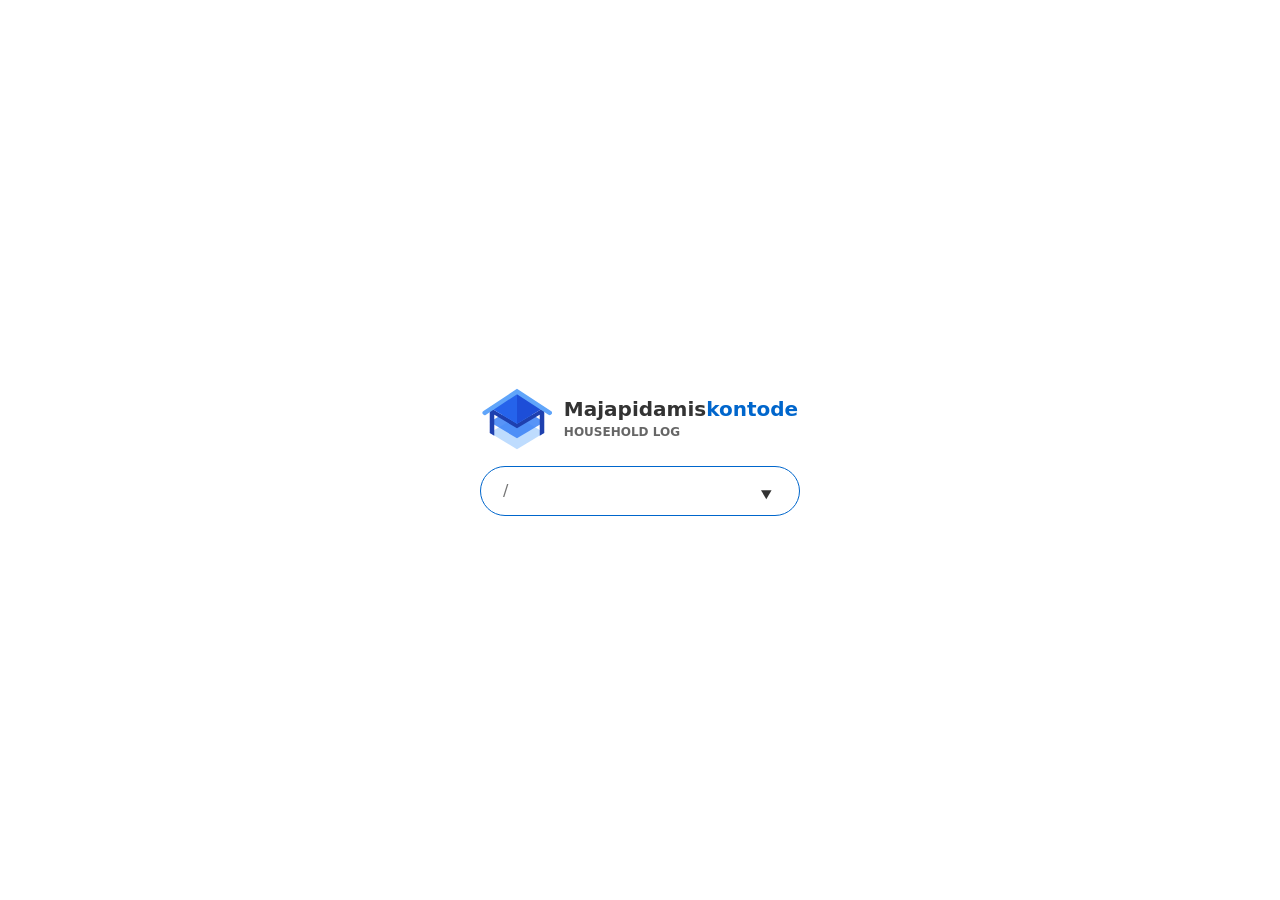
<file: index.html>
<!DOCTYPE html>
<html>
<head>
    <meta charset="UTF-8">
    <meta name="viewport" content="width=device-width, initial-scale=1.0, interactive-widget=resizes-content">
    <title>Majapidamiskontode</title>
    <link rel="icon" href="./logo.svg" type="image/svg+xml">
    <link rel="manifest" href="./manifest.json">
    <link rel="stylesheet" href="./style.css">
    <meta name="mobile-web-app-capable" content="yes">
    <meta name="apple-mobile-web-app-capable" content="yes">
    <meta name="apple-mobile-web-app-status-bar-style" content="black-translucent">
    <script src="https://accounts.google.com/gsi/client" defer"></script>
    <script src="./app.js" defer></script>
</head>
<body>
    <div id="toastBox"></div>
    <header>
        <object id="logoIcon" data="./logo.svg" alt="Logo" type="image/svg+xml"></object>
        <div id="logoText">
            <h1 id="logoName"><span>Majapidamis</span><span>kontode</span></h1>
            <p>HOUSEHOLD LOG</p>
        </div>
    </header>
    <div class="searchContainer">
        <input type="text" id="cmd" placeholder="/" list="cmdList" autocomplete="off" autofocus>
        <datalist id="cmdList"><option value="Loading..." /></datalist>
    </div>
    <dialog id="dlg">
        <form id="dlgContainer" method="dialog">
            <div id="dlgContent"></div>
            <button id="dlgClose" formNoValidate aria-label="close" value="cancel"><svg viewBox="0 0 24 24" width="20" height="20" stroke="currentColor" stroke-width="2"><path d="M18 6L6 18M6 6l12 12"/></svg></button>
        </form>
    </dialog>
</body>
</html>
</file>
<file: style.css>
*,
*::before,
*::after {
  box-sizing: border-box;
  margin: 0;
  padding: 0;
}

html {
  font-size: 62.5%;
  -webkit-text-size-adjust: 100%;
}

body {
  font-size: 1.6rem;
  font-family: system-ui, sans-serif;
  line-height: 1.5;
  color: #333;
  display: flex;
  flex-direction: column;
  align-items: center;
  justify-content: center;
  height: 100vh;
  height: 100svh;
  padding: 2rem;
  -webkit-touch-callout: none;
  -webkit-user-select: none;
  -webkit-tap-highlight-color: transparent;
  user-select: none;
  overscroll-behavior-y: none;
  overflow: hidden;
  padding-top: env(safe-area-inset-top);
  padding-bottom: env(safe-area-inset-bottom);
}

button,
input,
select,
textarea {
  font: inherit;
  color: inherit;
  border: 0;
  outline: 0;
  appearance: none;
}

button {
  cursor: pointer;
}

#toastBox {
  position: fixed;
  top: 1.6rem;
  left: 50%;
  transform: translateX(-50%);
  font-size: 1.4rem;
  pointer-events: none;
  z-index: 9999;
  display: flex;
  flex-direction: column;
  align-items: center;
  gap: 0.8rem;
  & > .toast {
    white-space: pre-line;
    transform: translateY(-100%);
    background: #def;
    color: #036;
    padding: 0.6rem 1.6rem;
    border-radius: 1.2rem;
    opacity: 0;
    box-shadow: 0 0.5rem 1rem rgba(0, 0, 0, 0.2);
    transition:
      transform 0.3s ease,
      opacity 0.3s ease;
  }
  & > .err {
    background: #edd;
    color: #311;
  }
  & > .show {
    transform: translateY(0);
    opacity: 1;
  }
}

header {
  display: flex;
  align-items: center;
  gap: 1.2rem;
  margin-bottom: 1.2rem;
}

#logoIcon {
  width: 7rem;
  height: 7rem;
}

#logoText {
  font-weight: bold;
  & #logoName {
    font-size: 2rem;
    line-height: 1.2;
    & > span {
      display: inline-block;
      transform-origin: bottom center;
      &:nth-of-type(2) {
        color: #06c;
      }
    }
    &.loading > span {
      animation: jump 1s infinite;
      &:nth-of-type(2) {
        animation-delay: 0.5s;
      }
    }
  }
  & p {
    font-size: 1.2rem;
    color: #666;
    margin-top: 0.2rem;
  }
}

@keyframes jump {
  5%,
  95% {
    transform: scale(1.05, 0.85);
  }
  45%,
  55% {
    transform: tlanslateY(-12px);
  }
  50% {
    transform: translateY(-12px) scale(0.95, 1.05);
  }
}

.searchContainer {
  position: relative;
  width: 100%;
  max-width: 32rem;
}

form {
  display: grid;
  grid-template: auto 1fr auto / 1fr;
  max-height: calc(90svh - 2rem);
  & #dlgContent {
    overflow-y: auto;
    padding: 0.8rem 0.5rem 0.8rem 0;
  }
  & .field {
    position: relative;
    display: block;
    margin: 2rem auto;
    & > span {
      position: absolute;
      top: 50%;
      left: 2.2rem;
      transform: translateY(-50%);
      color: #777;
      pointer-events: none;
      transition: 0.2s ease;
    }
    &:has([type="checkbox"]){
      display: inline-flex;
      align-items: center;
      gap: 0.8rem;
      margin-top: 0;
      & > span {
        position: static;
        transform: none;
        margin-left: 2.2rem;
        font-size: 1.8rem;
      }
      [type="checkbox"] {
        position: absolute;
        width: 0.1rem;
        height: 0.1rem;
        clip: rect(0, 0, 0, 0);
        overflow: hidden;
        &:checked ~ .slider {
          background-color: #2196f3;
          &::before { transform: translateX(1.6rem); }          
        }
      }
      .slider {
        width: 4rem;
        height: 2.4rem;
        background-color: #ccc;
        border-radius: 2.4rem;
        position: relative;
        transition: background-color 0.2s;
        &::before {
          content: "";
          position: absolute;
          top: 0.2rem;
          left: 0.2rem;
          width: 2rem;
          height: 2rem;
          background-color: #fff;
          border-radius: 50%;
          transition: transform 0.2s;
        }
      }
      &[inert] :checked ~ .slider {
        background-color: #ccc;
      }
    }
  }
  & h2 {
    margin: 0.5rem auto 2.5rem;
    text-align: center;
    font-size: 2rem;
  }
}

input,
select {
  display: block;
  width: 100%;
  padding: 1.2rem 2.2rem;
  border: 1px solid #ccc;
  border-radius: 2.5rem;
  background: #fff;
  &:focus {
    border-color: #06c;
    & + span {
      color: #06c;
      font-weight: bold;
    }
  }
  &:focus + span,
  &:not(:placeholder-shown) + span {
    top: 0;
    transform: translateY(-2rem);
    font-size: 1.5rem;
  }
  [inert] & {
    pointer-events: none;
    background-color: #eee;
  }
  &[type="file"] {
    border: none;
  }
}

menu {
  text-align: right;
  & button {
    display: inline-flex;
    align-items: center;
    justify-content: center;
    padding: 0.25rem 1.5rem;
    margin: 0 0.5rem;
    border-radius: 1.5rem;
    font-size: 1.8rem;
    transition:
      background-color 0.2s,
      box-shadow 0.2s;
    color: #65a;
    background: transparent;
    border: 1px solid #ccc;
    & + button {
      margin-left: 0.5rem;
    }
    &:hover {
      background: #65a1;
    }
    &[value="submit"] {
      background: #65a;
      color: #fff;
      border: none;
      box-shadow: 0 1px 3px #0003;
      &:hover {
        background: #549;
        box-shadow: 0 2px 6px #0004;
      }
    }
    &:active {
      scale: 0.98;
    }
  }
}

dialog {
  position: relative;
  border: 0;
  padding: 2rem;
  margin: auto;
  border-radius: 1.2rem;
  background: #fff;
  box-shadow: 0 1rem 2.5rem rgba(0, 0, 0, 0.2);
  width: 30rem;
  max-width: 90vw;
  &::backdrop {
    background: rgba(0, 0, 0, 0.5);
  }
}

#dlgBtn {
  display: flex;
  justify-content: flex-end;
  gap: 8px;
}

#dlgClose {
  position: absolute;
  top: 0.8rem;
  right: 0.8rem;
  background: none;
  border: none;
  cursor: pointer;
}
</file>
